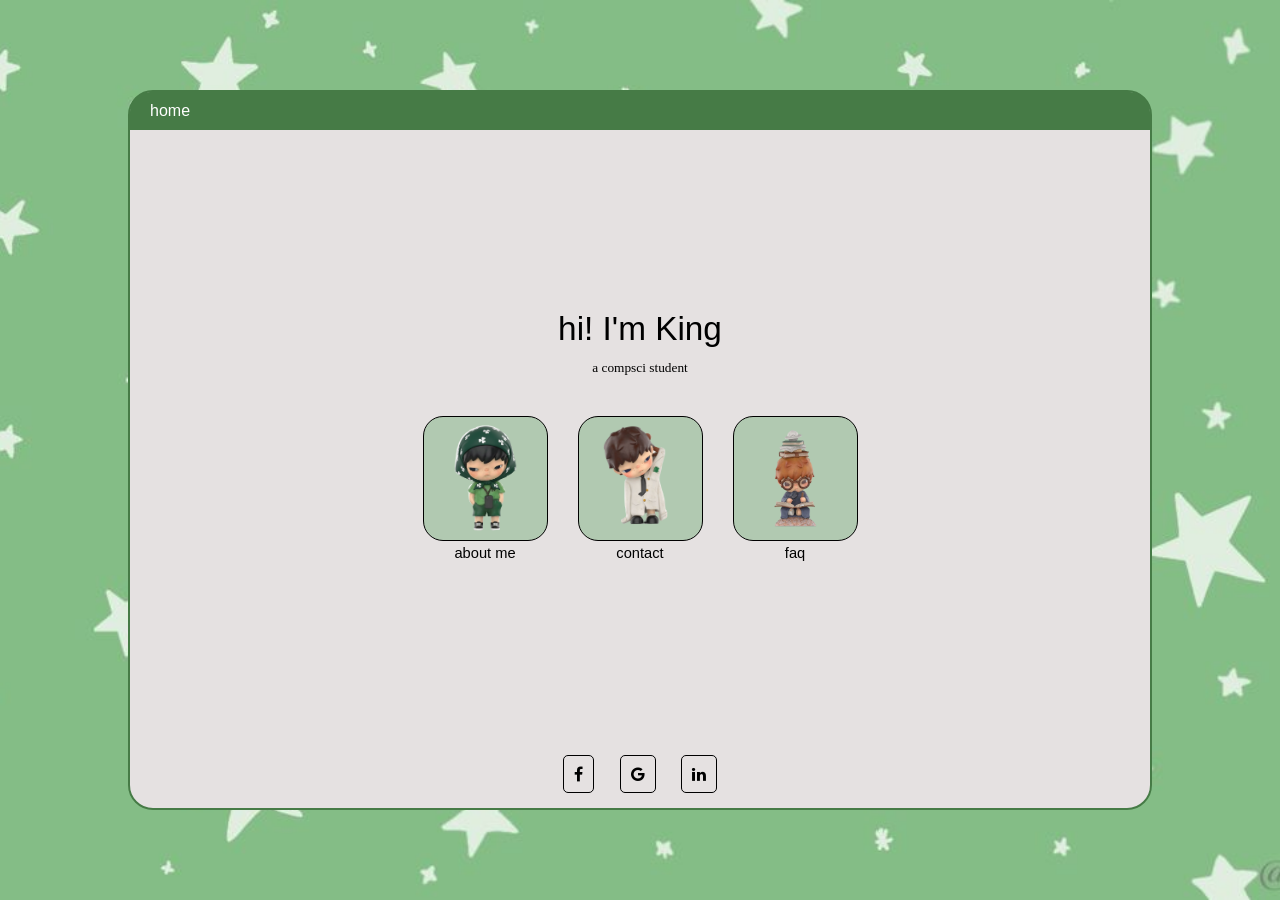
<file: index.html>
<!DOCTYPE html>
<html lang="en">
<head>
    <meta charset="UTF-8">
    <meta name="viewport" content="width=device-width, initial-scale=1.0, maximum-scale=1.0, user-scalable=no">
    <title>resume</title>
    <link rel="stylesheet" href="reSume.css">
    <link rel="stylesheet" href="https://cdnjs.cloudflare.com/ajax/libs/font-awesome/4.7.0/css/font-awesome.min.css">
</head>
<body>
    <div class="bg"><img src="img/bg2.jpg" alt=""></div>
    
    <main>
        <div class="titlePage"><p>home</p></div>

        <div class="mainContainer">

            <div class="title">
                <p>hi! I'm King</p>
            </div>

            <div class="bio">
                <span>a compsci student</span>
            </div>

            <div class="icons">
                <div class="icon">
                <img id="abme" src="img/file2.png" alt="">
                    <p>about me</p>
                </div>
                <div class="icon">
                    <img id="icon2" src="img/file1.png" alt="">
                    <p>contact</p>
                </div>
                <div class="icon">
                    <img id="icon3" src="img/file3.png" alt="">
                    <p>faq</p>
                </div>
            </div>
        </div>
        
        <div class="socmeds">
            <a href="https://www.facebook.com/sybnwyhm" class="fa fa-facebook" target="_blank" rel="noopener noreferrer"></a>
            <a href="mailto:k7ng.sy@gmail.com" class="fa fa-google" target="_blank" rel="noopener noreferrer"></a>
            <a href="https://www.linkedin.com/in/king-simon-baran-47b426353/" class="fa fa-linkedin" target="_blank" rel="noopener noreferrer"></a>
        </div>
        

        <div class="aboutMe">
            <!-- windows -->
        </div>

        

    </main>
    
</body>
<script src="reSume.js"></script>
</html>
</file>
<file: reSume.css>
* {
    padding: 0;
    margin: 0;
    box-sizing: border-box;
    font-family: Verdana, Geneva, Tahoma, sans-serif;  
}

body {
    width: 100dvw;
    height: 100dvh;
    overflow: hidden;
}

.bg img {
    height: 100%;
    width: 100%;
    object-fit: cover;
    position: absolute;
    z-index: -1;
}

/* ── MAIN ──────────────────────────────────────────── */

main {
    border: 2px solid rgb(70, 123, 70);
    border-radius: 25px;
    background-color: rgb(229, 225, 225);
    width: 80%;
    height: 80%;
    position: relative;
    top: 10%;
    left: 10%;
    user-select: none;
    display: flex;
    flex-direction: column;
}

.titlePage p {
    border-top-left-radius: 20px;
    border-top-right-radius: 20px;
    padding: 10px 10px 10px 20px;
    background-color: rgb(70, 123, 70);
    color: white;
}

.mainContainer {
    display: flex;
    flex-direction: column;
    justify-content: center;
    align-items: center;
    flex: 1;
    position: relative;
    gap: 10px;
}

.title p {
    font-size: clamp(16pt, 3vw, 25pt);
}

.bio span {
    font-family: cursive;
    font-size: clamp(8pt, 1.2vw, 10pt);
}

.icons {
    display: flex;
    flex-direction: row;
    justify-content: center;
    margin-top: 30px;
    gap: clamp(15px, 3vw, 30px);
}

.icon img {
    object-fit: cover;
    height: clamp(70px, 10vw, 125px);
    width: clamp(70px, 10vw, 125px);
    background-color: rgb(177, 201, 177);
    border-radius: 20px;
    border: solid black 1px;
    display: block;
}

.icon p {
    display: flex;
    justify-content: center;
    font-size: clamp(8pt, 1.2vw, 11pt);
    margin-top: 4px;
}

.icon img:hover {
    cursor: pointer;
    transform: scale(1.05);
    filter: brightness(90%);
}

.socmeds {
    gap: clamp(10px, 2vw, 30px);
    display: flex;
    justify-content: center;
    width: 100%;
    padding: 15px 0;
}

.fa-facebook, .fa-google, .fa-linkedin {
    color: black;
    text-decoration: none;
    border: 1px solid black;
    padding: clamp(6px, 1vw, 10px);
    border-radius: 5px;
    background-color: rgb(229, 225, 225);
    font-size: clamp(12px, 1.5vw, 18px);
}

.fa:hover {
    filter: brightness(90%);
}

/* ── WINDOWS ───────────────────────────────────────── */

.mePage, .taby2, .taby3 {
    position: absolute;
    width: 50%;
    max-height: 88%;
    border-radius: 20px;
    background-color: rgb(229, 225, 225);
    border: 2px solid rgb(70, 123, 70);
    display: flex;
    flex-direction: column;
    overflow: hidden;
}

.mePage {
    left: 40%;
    top: 5%;
}

.taby2 {
    left: 10%;
    top: 5%;
}

.taby3 {
    left: 55%;
    top: 5%;
}

/* ── TITLE BAR ─────────────────────────────────────── */

.tab, .tab2, .tab3 {
    position: relative;
    width: 100%;
    height: 40px;
    min-height: 40px;
    background-color: rgb(70, 123, 70);
    border-top-left-radius: 18px;
    border-top-right-radius: 18px;
    display: flex;
    align-items: center;
    flex-shrink: 0;
    cursor: grab;
}

#titlePage {
    padding-left: 20px;
    color: white;
    font-size: clamp(9pt, 1.2vw, 12pt);
    flex: 1;
}

.close, .close2, .close3 {
    color: white;
    cursor: pointer;
    font-size: 16px;
    padding: 0 12px;
    flex-shrink: 0;
}

/* ── ABOUT ME ──────────────────────────────────────── */

.banner {
    border-bottom: 2px solid rgb(70, 123, 70);
    display: flex;
    flex-direction: row;
    align-items: center;
    flex-shrink: 0;
}

#pfp {
    width: 30%;
}

#name {
    font-size: clamp(14pt, 2.5vw, 25pt);
    font-weight: bold;
}

.bantext {
    font-size: clamp(7pt, 1vw, 10pt);
    margin-top: 5%;
    margin-bottom: 5%;
    padding-right: 15px;
    padding-left: 20px;
}

.content {
    padding: 10px 25px 15px 25px;
    overflow-y: auto;
    flex: 1;
}

.mainc {
    height: clamp(180px, 35vh, 260px);
    overflow-y: auto;
    overflow-x: hidden;
}

.mainc::-webkit-scrollbar { width: 15px; }
.mainc::-webkit-scrollbar-track {
    background: hsl(128, 51%, 30%);
    border: 2px solid gray;
    border-radius: 5px;
}
.mainc::-webkit-scrollbar-thumb {
    border: 3.5px solid hsl(128, 51%, 30%);
    background: hsl(128, 25%, 70%);
    border-radius: 5px;
}

#lTitle {
    margin-top: 5px;
    font-size: clamp(12pt, 2vw, 20pt);
}

#prog {
    flex-wrap: wrap;
    gap: clamp(8px, 1.5vw, 20px);
    margin-top: 10px;
    display: flex;
    flex-direction: row;
    padding-left: 4.5px;
}

#prog p {
    border: 1px solid gray;
    padding: 5px;
    border-radius: 5px;
    box-shadow: -3px 3px gray;
    font-size: clamp(8pt, 1vw, 11pt);
}

#prog p:hover {
    transform: scale(1.03);
}

.creates {
    margin-top: 10px;
    padding: 16px;
    margin-bottom: 11px;
    font-size: clamp(8pt, 1vw, 11pt);
}

.beat {
    flex-wrap: wrap;
    display: flex;
    flex-direction: row;
}

.hawak {
    width: clamp(150px, 40%, 300px);
}

#lPro {
    margin-top: 10px;
    display: flex;
    gap: 12px;
    flex-wrap: wrap;
}

#langpr {
    font-size: clamp(12pt, 2vw, 20pt);
}

#lang {
    font-size: clamp(10pt, 1.4vw, 16pt);
}

#ti, #pi {
    font-size: clamp(12pt, 2vw, 20pt);
    margin-top: 23px;
    margin-bottom: 5px;
}

.interest {
    padding: 16px;
    padding-top: 0;
    font-size: clamp(8pt, 1vw, 11pt);
}

.educ {
    padding: 16px;
    padding-top: 0;
    width: 100%;
    font-size: clamp(8pt, 1vw, 11pt);
}

#frog {
    width: clamp(80px, 12vw, 200px);
    height: clamp(60px, 9vw, 150px);
    object-fit: cover;
    margin-top: 75px;
    position: relative;
    right: 50px;
}

/* ── CONTACT ───────────────────────────────────────── */

.cutieee {
    display: flex;
    justify-content: center;
    flex-direction: column;
    width: 100%;
    padding: 20px;
    margin-top: 10px;
    overflow-y: auto;
    flex: 1;
}

.tala {
    display: flex;
    justify-content: center;
}

.tala p {
    font-size: clamp(8pt, 1vw, 11pt);
    text-align: center;
}

#email {
    font-weight: bold;
    font-size: clamp(14pt, 2vw, 20pt);
    display: flex;
    justify-content: center;
    text-align: center;
}

#cry {
    width: clamp(100px, 35%, 260px);
    margin: 20px auto 0 auto;
    display: block;
}

.k {
    margin-top: 30px;
    display: flex;
    justify-content: center;
    flex-wrap: wrap;
    gap: 5px;
    font-size: clamp(8pt, 1vw, 11pt);
}

#mail {
    margin-right: 5px;
}

.i {
    display: flex;
    justify-content: center;
    font-size: clamp(7pt, 0.9vw, 10pt);
    text-align: center;
    padding: 0 10px;
}

.mailBtn {
    margin-top: 10px;
    display: flex;
    justify-content: center;
    margin-bottom: 10px;
}

#mBtn {
    background-color: rgb(70, 123, 70);
    color: white;
    margin-top: 10px;
    padding: 10px;
    border-radius: 10px;
    font-size: clamp(8pt, 1vw, 11pt);
    cursor: pointer;
}

#copy {
    text-decoration: underline;
    cursor: pointer;
    color: rgb(70, 123, 70);
}

/* ── FAQ ───────────────────────────────────────────── */

.all {
    overflow-y: auto;
    flex: 1;
    padding: 10px 20px 20px 20px;
}

.all::-webkit-scrollbar { width: 15px; }
.all::-webkit-scrollbar-track {
    background: hsl(128, 51%, 30%);
    border: 2px solid gray;
    border-radius: 5px;
}
.all::-webkit-scrollbar-thumb {
    border: 3.5px solid hsl(128, 51%, 30%);
    background: hsl(128, 25%, 70%);
    border-radius: 5px;
}

.question {
    background-color: rgb(70, 123, 70);
    color: white;
    padding: 15px;
    cursor: pointer;
    margin-top: 25px;
    font-size: clamp(8pt, 1vw, 11pt);
    border-top-left-radius: 5px;
    border-top-right-radius: 5px;
}

.answer {
    padding-left: 35px;
    max-height: 0;
    overflow: hidden;
    transition: max-height 0.35s ease;
    border: 1.5px solid rgb(70, 123, 70);
    font-size: clamp(8pt, 1vw, 11pt);
}

.answer li {
    margin-top: 10px;
    list-style: disc;
    margin-bottom: 15px;
}

/* ── MOBILE ────────────────────────────────────────── */

@media (max-width: 768px) {

    main {
        top: 20%;
        height: 60%;
    }

    .title {
        margin-top: 70px;
    }

    .title p {
        font-size: 18pt;
    }

    .bio span {
        font-family: 'Courier New', Courier, monospace;
    }

    .mainContainer {
        margin-top: 20px;
        justify-content: start;
        display: flex;
    }

    .icons {
        gap: 12px;
    }

    .icon img {
        height: 80px;
        width: 80px;
    }

    /* windows — full width, positioned relative to main */
    .mePage, .taby2, .taby3 {
        width: 90%;
        left: 5%;
        top: -25%; /* sits above main so it overlaps screen properly */
        max-height: none;
    }

    .mePage {
        height: auto;
        max-height: 110%;
    }

    .taby2 {
        height: 95%;
    }

    .taby3 {
        height: auto;
        max-height: 110%;
    }

    #lPro {
        margin: 0;
        display: flex;
        flex-direction: column;
    }

    #pfp {
        margin-left: 8%;
    }

    .bantext {
        margin-top: 5%;
        margin-bottom: 5%;
        margin-right: 5%;
    }

    .educ li {
        width: 50%;
    }

    #frog {
        display: none;
    }

    .hawak {
        width: 100%;
    }

    .mainc {
        height: clamp(200px, 40vh, 300px);
    }

    .socmeds {
        position: absolute;
        bottom: 45px;
        left: 50%;
        transform: translateX(-50%);
        gap: 15px;
        white-space: nowrap;
    }

    .fa-facebook, .fa-google, .fa-linkedin {
        font-size: 14px;
        padding: 7px;
    }
}
</file>
